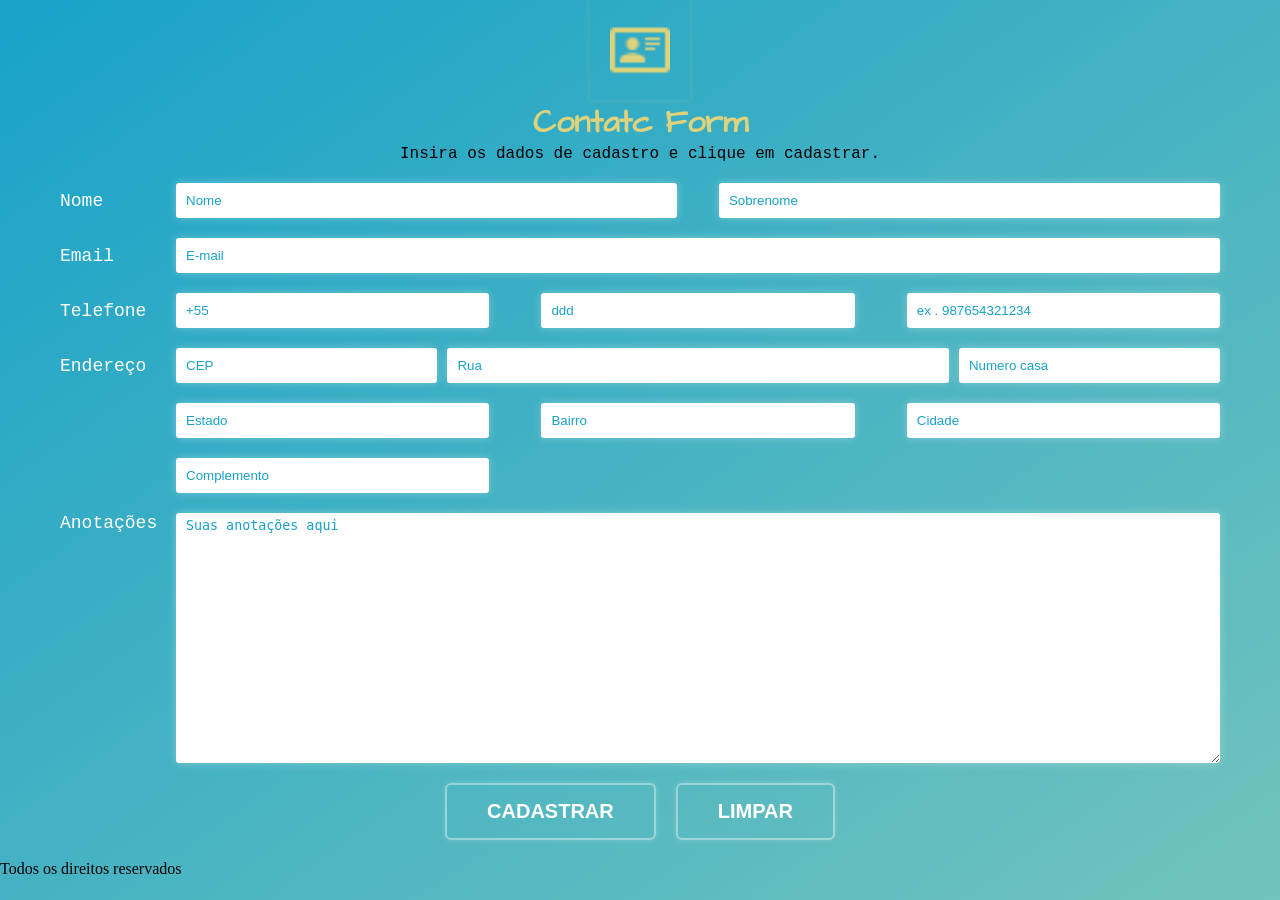
<file: ContactForm/index.html>
<!DOCTYPE html>
<html lang="pt-BR">

<head>
    <meta charset="UTF-8">
    <meta name="viewport" content="width=device-width, initial-scale=1.0">
    <title>Cadastro de Contatos</title>
    <link rel="stylesheet" href="./css/style.css">
    <link rel="stylesheet" href="./responsivo/responsivo.css">
</head>

<body>
    <header class="form-header">
        <div class="container container--flex">
            <img src="./images/mdi_drivers-license-outline.png" alt="Imagem do usuário ilustrativo"
                class="form-header__image-perfil" />
            <h1 class="form-header__title">Contatc Form</h1>
            <p class="form-header__text">Insira os dados de cadastro e clique em cadastrar.</p>
        </div>
    </header>
    <main>
        <div class="container">
            <form class="form-contact" action="">


                <div class="form-contact__linha">
                    <div class="form-contact__col-a">
                        <label class="form-contact__label" for="nome">Nome</label>
                    </div>
                    <div class="form-contact__col-b">
                        <input class="form-contact__input form-contact__input--metade" type="" id="nome" name="nome"
                            placeholder="Nome">
                        <input class="form-contact__input form-contact__input--metade" type="text" id="sobrenome"
                            name="sobrenome" placeholder="Sobrenome">
                    </div>
                </div>



                <div class="form-contact__linha">
                    <div class="form-contact__col-a">
                        <label class="form-contact__label" for="email">Email</label>
                    </div>
                    <div class="form-contact__col-b">
                        <input class="form-contact__input form-contact__input--inteiro" type="email" id="email"
                            name="Email" placeholder="E-mail">
                    </div>
                </div>

                <div class="form-contact__linha">
                    <div class="form-contact__col-a">
                        <label class="form-contact__label" for="telefone">Telefone</label>
                    </div>
                    <div class="form-contact__col-b">
                        <input class="form-contact__input form-contact__input--terco" type="number" id="numeroPais"
                            name="numeroPais" placeholder="+55">
                        <input class="form-contact__input form-contact__input--terco" type="number" id="ddd" name="ddd"
                            placeholder="ddd">
                        <input class="form-contact__input form-contact__input--terco" type="number" id="exemplo"
                            name="exemplo" placeholder="ex . 987654321234">
                    </div>
                </div>

                <div class="form-contact__linha">
                    <div class="form-contact__col-a">
                        <label class="form-contact__label" for="endereco">Endereço</label>
                    </div>
                    <div class="form-contact__col-b">
                        <input class="form-contact__input form-contact__input--quarto" type="number" id="cep" name="cep" 
                            placeholder="CEP" maxlength="8" onblur="buscarEndereco(this.value);">
                        <input class="form-contact__input form-contact__input--metade" type="text" id="rua" name="rua"
                            placeholder="Rua">
                        <input class="form-contact__input form-contact__input--quarto" type="text" id="numeroCasa"
                            name="numero" placeholder="Numero casa">
                    </div>
                </div>

                <div class="form-contact__linha">
                    <div class="form-contact__col-a">
                        <label class="form-contact__label" for="endereco"></label>
                    </div>
                    <div class="form-contact__col-b">
                        <input class="form-contact__input form-contact__input--terco" type="text" id="estado"
                            name="estado" placeholder="Estado">
                        <input class="form-contact__input form-contact__input--terco" type="text" id="bairro"
                            name="bairro" placeholder="Bairro">
                        <input class="form-contact__input form-contact__input--terco" type="text" id="cidade"
                            name="cidade" placeholder="Cidade">
                    </div>
                </div>
                <div class="form-contact__linha">
                    <div class="form-contact__col-a">
                        <label class="form-contact__label" for=""></label>
                    </div>
                    <div class="form-contact__col-b">
                        <input class="form-contact__input form-contact__input--terco" type="text" id="complemento"
                            name="Complemento" placeholder="Complemento">
                    </div>
                </div>

                <div class="form-contact__linha--anotacao">
                    <div class="form-contact__col-a">
                        <label class="form-contact__label" for="anotacoes">Anotações</label>
                    </div>
                    <div class="form-contact__col-b">
                        <textarea class="form-contact__input form-contact__input--area" name="Anotações"
                            id="anotacoes">Suas anotações aqui</textarea>
                    </div>
                </div>


                <div class="botoes">
                    <button onclick="validarFormulario()" class="btn-submit" type="button">Cadastrar</button>
                    <button class="btn-submit" type="button">Limpar</button>
                </div>
            </form>
        </div>

    </main>

    <footer>
        Todos os direitos reservados
    </footer>

    <script src="./js/script.js"></script>
</body>

</html>
</file>
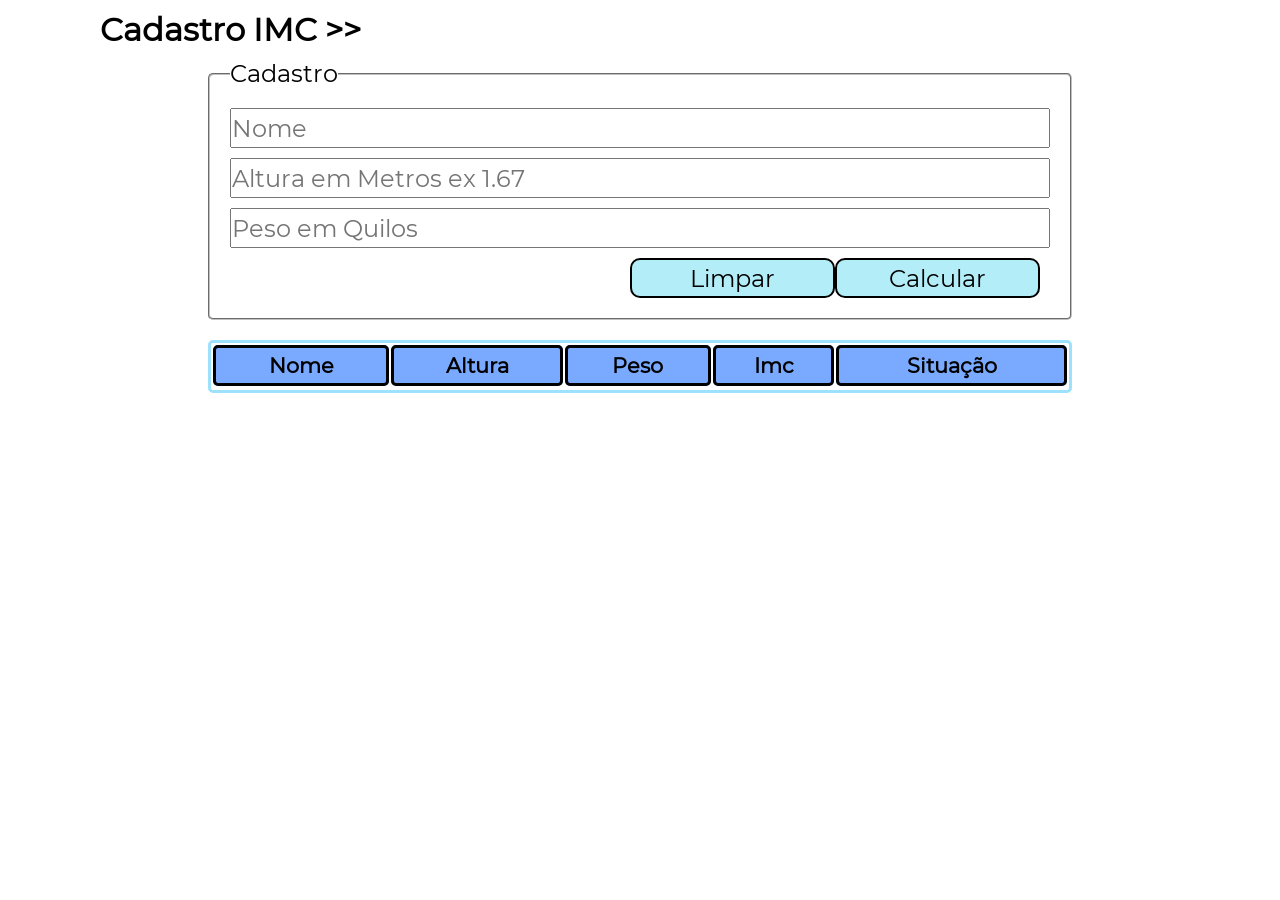
<file: imc-javascript-main/index.html>
<!DOCTYPE html>
<html lang="pt-br">

<head>
    <meta charset="UTF-8">
    <meta name="viewport" content="width=device-width, initial-scale=1.0">
    <meta http-equiv="X-UA-Compatible" content="ie=edge">
    <title>Formulários</title>
    <link rel="stylesheet" href="css/style.css">
</head>

<body onload="carregarCadastros()">
    <h1>Cadastro IMC >></h1>
    <form>
        <fieldset>
            <legend>Cadastro</legend>

            <input type="text" id="nome" placeholder="Nome">
            <input type="number" id="altura" placeholder="Altura em Metros ex 1.67">
            <input type="number" id="peso" placeholder="Peso em Quilos">
            <button type="button" onclick="calcular()">Calcular</button>
            <button type="reset">Limpar</button>
        </fieldset>
    </form>
    <section>
        <table>
            <thead>
                <tr>
                    <th>Nome</th>
                    <th>Altura</th>
                    <th>Peso</th>
                    <th>Imc</th>
                    <th>Situação</th>
                </tr>
            </thead>

            <tbody id="cadastro">
                <tr>
                </tr>
            </tbody>
        </table>
    </section>


    <script src="./js/script.js"></script>
</body>

</html>
</file>
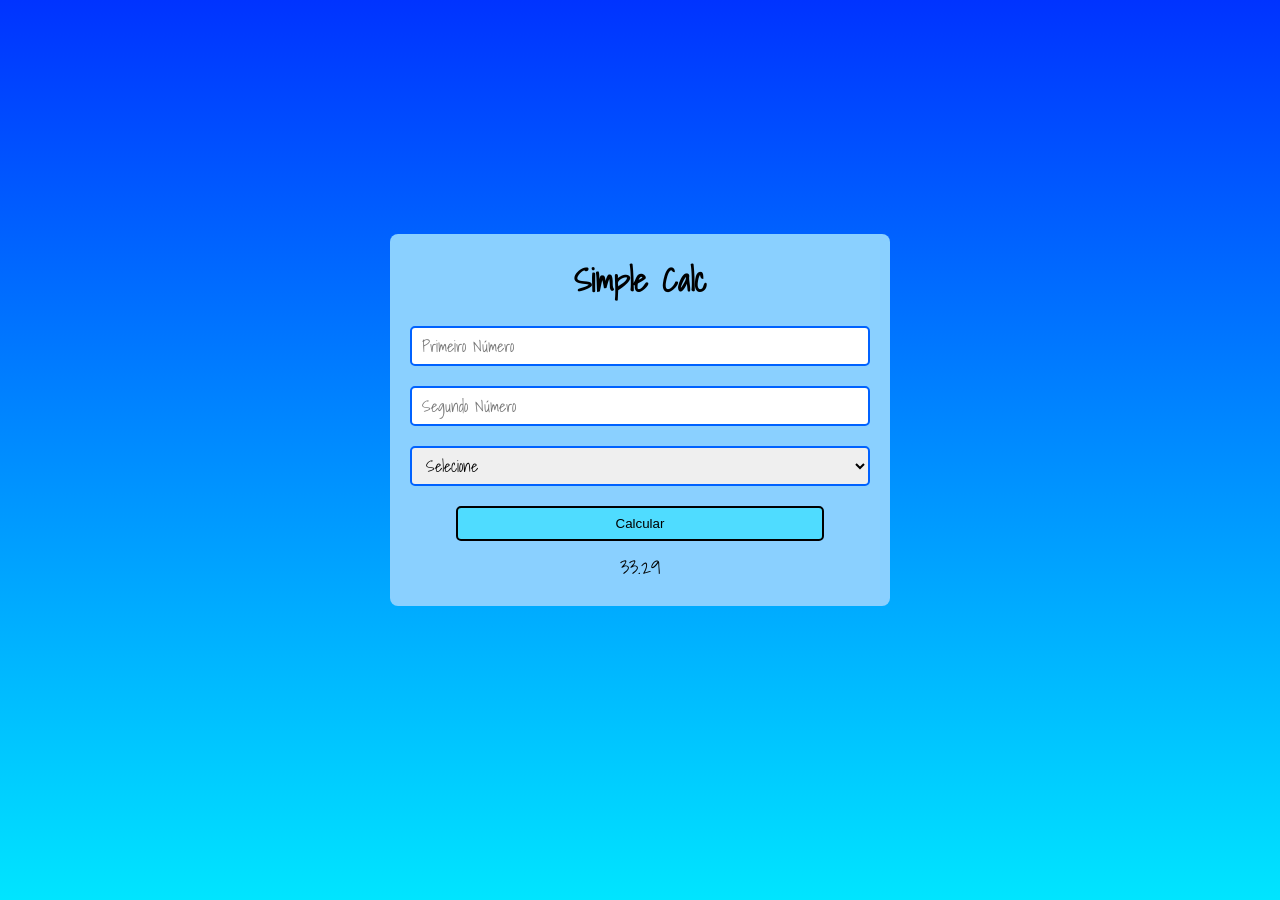
<file: simple-calc-main/index.html>
<!DOCTYPE html>
<html lang="en">

<head>
    <meta charset="UTF-8">
    <meta http-equiv="X-UA-Compatible" content="IE=edge">
    <meta name="viewport" content="width=device-width, initial-scale=1.0">
    <title>Document</title>
    <link rel="stylesheet" href="./css/style.css">
</head>

<body onload="carregarDados()">
    <div class="page">

        <form action="" class="calc">
            <h1 class="calc__title">Simple Calc</h1>
            <input class="calc__field" autocomplete="off" type="number" id="n1" placeholder="Primeiro Número">
            <input class="calc__field" autocomplete="off" type="number" id="n2" placeholder="Segundo Número">

            <select class="calc__field calc__select" id="operacao">
                <option value="">Selecione</option>
                <option value="soma">Adição</option>
                <option value="subtracao">Subtração</option>
                <option value="multiplicacao">Multiplicação</option>
                <option value="divisao">Divisão</option>
            </select>

            <button class="calc__button" onclick="calcular()">Calcular</button>

            <span class="calc__result" id="resultado">33.29</span>
        </form>
       
        <section class="data" id="cadastro">
            
    
    </section>
    </div>

    

    <script src="./js/funcoes.js"></script>
</body>

</html>
</file>
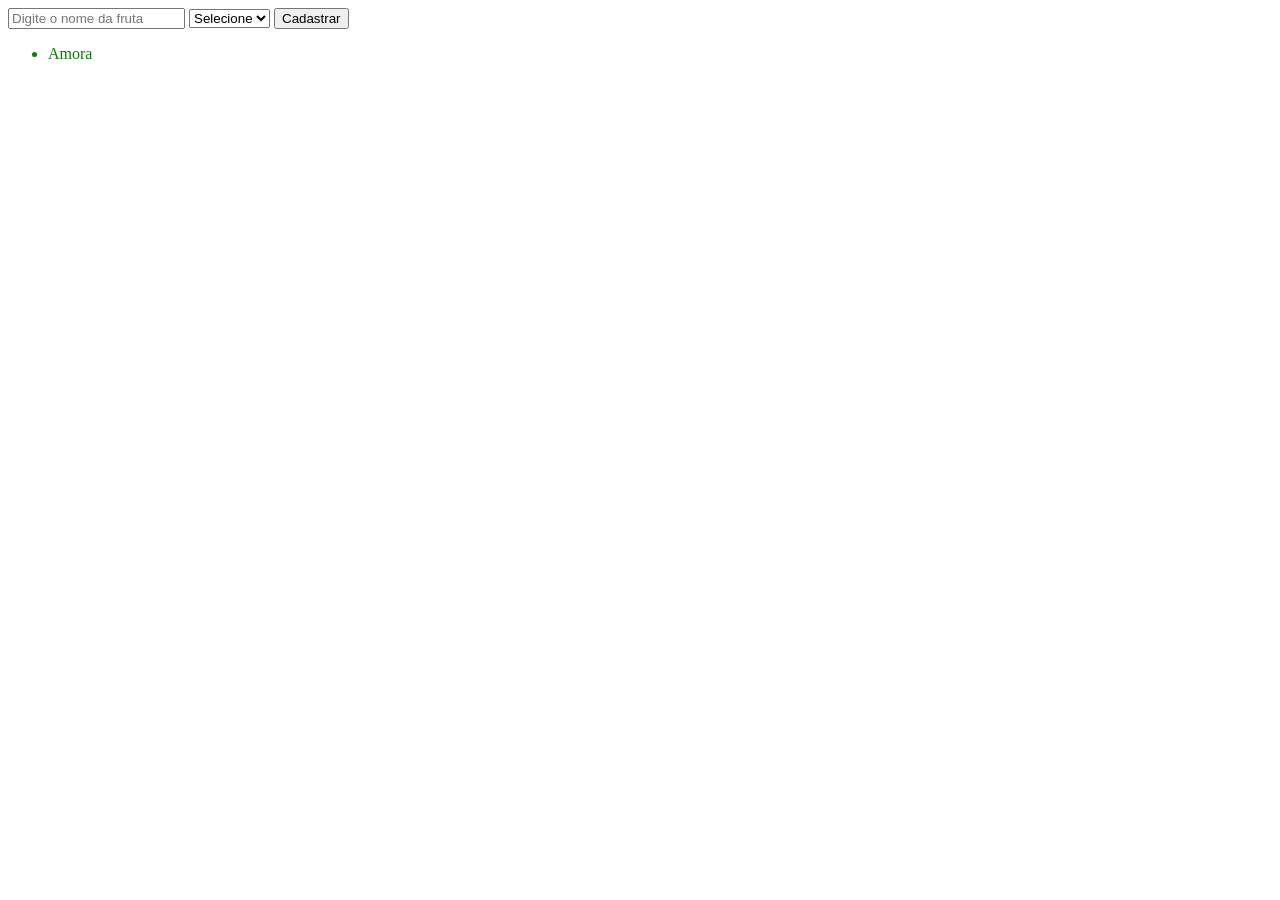
<file: DOM/ElementoPeloClassName-Exercicio.html>
<!DOCTYPE html>
<html lang="pt-BR">
<head>
    <meta charset="UTF-8">
    <meta name="viewport" content="width=device-width, initial-scale=1.0">
    <title>Document</title>
    <style>
        .corsim {
            color: green;
        }
        .cornao {
            color: red;
        }
    </style>
</head>
<body>
    <input type="text" id="fruta" placeholder="Digite o nome da fruta" >
    <select name="" id="nomeClasse">
        <option value="">Selecione</option>
        <option value="corsim">Corsim</option>
        <option value="cornao">Cornao</option>
    </select>
    <button onclick="cadastrarFruta()" type="button">Cadastrar</button>
    <ul id="listaFrutas">
        <li class="corsim">Amora</li>
    </ul>

    <script>
        function cadastrarFruta(){
         const fruta = document.getElementById("fruta").value;
         const nomeClasse = document.getElementById("nomeClasse").value;
         const listaFrutas = document.getElementById("listaFrutas");

         console.log(fruta);
         console.log(nomeClasse);

         if(fruta.trim().length == 0 || nomeClasse.trim().length == 0){
            alert("Preencha todos os campos!")
            return false;
         }

         listaFrutas.innerHTML += `<li class="${nomeClasse}">${fruta}</li>`
         document.getElementById("fruta").value ="";
         document.getElementById("nomeClasse").value ="";

        }
    </script>
</body>
</html>
</file>
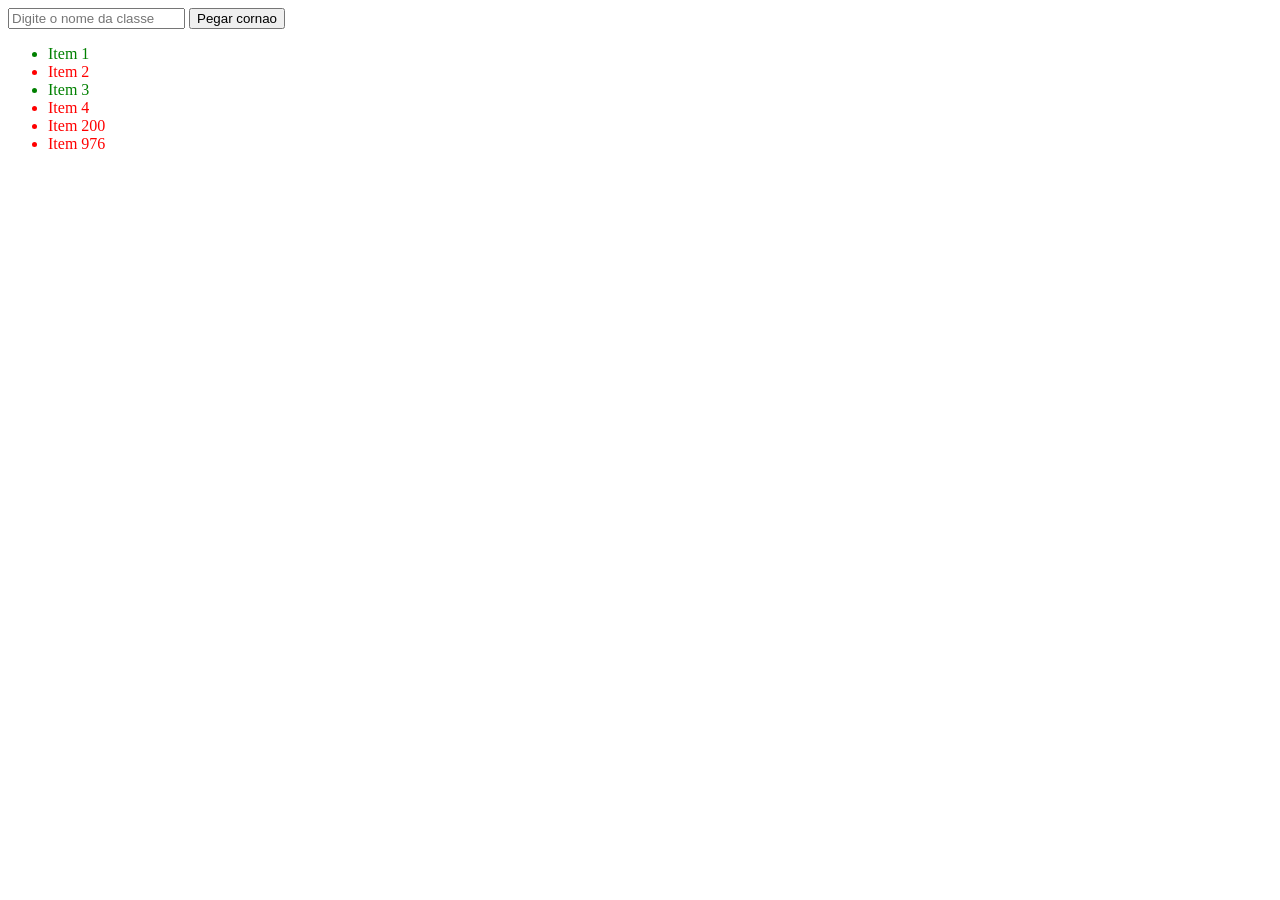
<file: DOM/ElementoPeloClassName.html>
<!DOCTYPE html>
<html lang="pt-BR">
<head>
    <meta charset="UTF-8">
    <meta name="viewport" content="width=device-width, initial-scale=1.0">
    <title>Document</title>
    <style>
        .corsim {
            color: green;
        }
        .cornao {
            color: red;
        }
    </style>
</head>
<body>
    <input type="text" onblur="getElements(this.value)" placeholder="Digite o nome da classe">
    <button onclick="getElements();">Pegar cornao</button>
    <!-- ul>(li.corsim{Item $}+li.cornao{Item $})*2-->
    <ul>
        <li class="corsim">Item 1</li>
        <li class="cornao">Item 2</li>
        <li class="corsim">Item 3</li>
        <li class="cornao">Item 4</li>
        <li class="cornao">Item 200</li>
        <li class="cornao">Item 976</li>
    </ul>
    <script>
        function getElements(nomeClasse = "cornao") {
            let Elementos = document.getElementsByClassName(nomeClasse);

            console.log(Elementos);
            if(Elementos.length == 0){
                console.log("Não existem elementos para mostrar");
                return false;
            }
            for (let i = 0; i < Elementos.length; i++) {
                console.log(Elementos[i].textContent);
            }
        }
    </script>
</body>
</html>
</file>
<file: ContactForm/css/style.css>
/*  */

@font-face {
    font-family: Architects;
    src: url(../css/fonts/Architects_Daughter/ArchitectsDaughter-Regular.ttf);
}

/* Reset Css */

* {
    margin: 0;
    padding: 0;
    box-sizing: border-box;
}

body {
    /* background-color: pink; */
    width: 100vw;
    min-height: 100vh;
    background-image: linear-gradient(to right bottom, #18A2C9, #72C3BD);
    background-repeat: no-repeat;
}

.container {
    width: 100%;
    max-width: 1200px;
    margin: 0 auto;
    /* border: 1px solid white; */

}

.container--flex {
    display: flex;
    justify-content: center;
    align-items: center;
    flex-direction: column;
}

.form-header__image-perfil {
    width: 100px;
    padding: 20px;

    box-shadow: 0 0 7px rgba(222, 210, 124, 0.2);
}

.form-header__title {
    color: #DED27C;
    font-family: Architects, sans-serif;
}

.form-header__text {
    font-family: 'Courier New', Courier, monospace;
}

/* Formulário de contato */
.form-contact {
    padding: 20px;
}

.form-contact__linha {
    display: flex;
    justify-content: space-between;
    align-items: center;
    margin-bottom: 20px;
    width: 100%;
    /* height: 60px; */
    /* border: 1px solid yellowgreen; */
}


.form-contact__col-a {
    width: 10%;
    height: 100%;
    /* border: 1px solid red; */
}

.form-contact__col-b {
    display: flex;
    justify-content: space-between;
    width: 90%;
    height: 100%;
    /* border: 1px solid red; */
}

/* tudo oq é padrão nos inputs ficará aq */
.form-contact__input {
    padding: 5px 10px;
    color: #18A2C9;
    height: 35px;
    border: none;
    box-shadow: 0 0 10px rgba(255, 255, 255, 0.3);
    outline: none;
    border-radius: 3px;
    transition: background-color 0.4s, color 0.4s;
    /* margin-bottom: 3px; */
}
.form-contact__input::placeholder{
    color: #18A2C9;
}
.form-contact__input:focus {
    background-color: #18A2C9;
    color: white;
    box-shadow: 0 0 10px rgba(255, 255, 255, 0.4);
    
}

.form-contact__input--metade {
    /* deixar espaço pra trabalhar entre eles */
    width: 48%;
}
.form-contact__input--terco {
    /* deixar espaço pra trabalhar entre eles */
    width: 30%;
}
.form-contact__input--quarto {
    /* deixar espaço pra trabalhar entre eles */
    width: 25%;
}

.form-contact__label {
    color: white;
    font-weight: 500;
    font-size: 18px;
    font-family: 'Courier New', Courier, monospace;
}

.form-contact__input--inteiro{
    width: 100%;
}
.form-contact__input--area{
    width: 100%;
    height: 250px;
}

.form-contact__linha--anotacao {
    display: flex;
    justify-content: center;
    margin-bottom: 20px;
    width: 100%;
    /* height: 60px; */
    /* border: 1px solid yellowgreen; */
}
.botoes {
  display: flex;
  justify-content: center;
  gap: 20px; /* espaço entre os botões */
  margin-top: auto;
}

.btn-submit {
  padding: 15px 40px;
  font-size: 20px;
  font-weight: bold;
  color: white;
  background: transparent;
  border: 2px solid rgba(255, 255, 255, 0.4);
  border-radius: 6px;
  cursor: pointer;
  text-transform: uppercase;
  transition: 0.3s ease;
  box-shadow: 0 0 6px rgba(255, 255, 255, 0.2);
}

.btn-submit:hover {
  background: rgba(255, 255, 255, 0.08);
  border-color: white;
}
</file>
<file: ContactForm/responsivo/responsivo.css>
/* DESKTOP FIRST */
/* DESKTOP >= 992 até  */

*{
    margin: 0;
    padding: 0;
    box-sizing: border-box;
}

/* desktop */
h1{
    font-family: Arial, Helvetica, sans-serif;

}

/* breakpoint | Ponto de quebra do layout */
/* tablets (768 até 991px)*/
@media screen and (max-width: 991px) {
    
}

/* smartphones (oc até 767px)*/
@media (max-width: 767px){
    .form-header_contact-form{
        font-size: 28px;
        text-align: center;
    }

    .form-header__text{
        text-align: center;
        padding: 0 15px;
    }

    .form-contact__linha{
        flex-direction: column;
        align-items: stretch;
        gap: 8px;
    }

    .form-contact__col-a{
        display: none;
    }

    .form-contact__col-b{
        width: 100%;
        flex-direction: column;
        gap: 12px;
    }

    .form-contact__input--metade,
    .form-contact__input--terco,
    .form-contact__input--quarto,
    .form-contact__input--inteiro{
        width: 100%;
    }

    .form-contact_textarea{
        height: 180px;
    }

    .form-contact__col-b-botoes{
        flex-direction: column;
        width: 100%;
    }

    .form-contact__col-b-botoes button{
        width: 100%;
    }

    .form-contact__footer{
        font-size: 14px;
        text-align: center;
        padding: 10px;
    }
}
</file>
<file: imc-javascript-main/css/style.css>
/* @import url('https://fonts.googleapis.com/css?family=Montserrat'); */
 
@font-face {
    font-family: 'Montserrat';
    src: url('../fonts/Montserrat/Montserrat-Regular.ttf') /*Para os demais navegadores*/;
    /* font-weight: normal;
    font-style: normal; */
}

/* Reset de página */

* {
    margin: 0;
    padding: 0;
    box-sizing: border-box;
}

body {
    font-family: 'Montserrat', sans-serif;
    font-size: 16px;
    background: #ffffff;
    color: rgb(0, 0, 0);
    padding: 10px;
}

h1 { font-size: 1.5rem; }

form, table {
    width: 100%;
    margin: 0 auto;
    border-radius: 3px;
}

form { margin-top: 10px; }

form fieldset {
    padding: 8px;
    border-radius: 5px;
}

form input, form button { height: 35px; }

form input {
    font-family: 'Montserrat', sans-serif;
    width: 100%;
    height: 35px;
    font-size: 1rem;
    margin-bottom: 10px;
}

form input:focus {
    color: rgba(0, 4, 255, 0.769);
    background-color: rgb(228, 239, 255);
    outline-color: #aaeeee;
    outline-width: 5px;
    border: none
}

form input:focus::placeholder { color: rgba(128, 128, 128, 0.4); }

form button {
    width: 25%;
    height: 35px;
    float: right;

    color: rgb(0, 0, 0);
    font-family: 'Montserrat', sans-serif;
    font-size: 0.9rem;
    background-color: #b3eef8;

    border: 2px solid rgb(0, 0, 0);
    border-radius: 10px;
    outline: none;
}

form button[type="button"] { margin-right: 10px; }

section { margin-top: 20px; }

table {
    border: 3px solid rgb(158, 225, 253);
    border-radius: 5px;
    font-size: 0.8rem;
}

table th, table td {
    padding: 4px;
    border: 3px solid rgb(0, 0, 0);
    border-radius: 5px;
}
table th { font-weight: bold !important; }

table thead tr {
    background-color: rgb(121, 170, 255);
    color: #000000;
}

/* 
    (odd) para linhas ímpares e 
    (even) para linhas pares
*/
table tbody tr:nth-child(odd) { background-color: rgb(112, 205, 255); }

table tbody tr:nth-child(even) { background-color: #ffffff; }

table tbody { text-align: center; }


table td:first-of-type { text-align: left;
text-transform: capitalize; }

/* tablets */

@media screen and (min-width: 768px) {
    
    h1 { font-size: 2rem }

    form, table { width: 80%; }

    form fieldset { padding: 20px; }

    form fieldset legend {
        font-size: 1.5rem;
    }

    form input, form button {
        font-size: 1.5rem;
        height: 40px;
    }
    
    table { font-size: 1.3rem; }

    table th, table td { padding: 5px; }
}

@media screen and (min-width: 1200px) {
    
    body  {
        max-width: 1100px;
        margin: 0 auto;
    }
}
</file>
<file: simple-calc-main/css/style.css>
@font-face {
    font-family: 'ShadowsIntoLight';
    src: url(../fonts/Shadows_Into_Light/ShadowsIntoLight-Regular.ttf);
}

*{
    margin: 0;
    padding: 0;
    box-sizing: border-box;
}

body {
    height: 100vh;
    background-image: linear-gradient(to bottom, #0033ff, #00e5ff) ;
    background-repeat: no-repeat;
    font-family: 'ShadowsIntoLight';
}

/* papel de container */
.page {
    height: 100vh;
    flex-direction: column;
    display: flex;
    justify-content: center;
    align-items: center;
}

/* formulário */
.calc {
    display: flex;
    flex-direction: column;
    justify-content: center;
    align-items: center;

    width: 90%;
    max-width: 500px;
    /* height: 65%; */
    padding: 20px;

    background-color: rgb(138, 208, 255);
    border-radius: 8px;
}
.calc__title {
    margin-bottom: 20px;
    color: #000000;
}

.calc__field {
    width: 100%;
    height: 40px;
    padding: 10px;
    margin-bottom: 20px;
    font-size: 16px;
    font-family: 'ShadowsIntoLight';

    border: 2px solid #0062ff;
    border-radius: 5px;
    transition: background-color .4s;
}

.calc__select {
    padding: 0 10px;
}

.calc__button {
    width: 80%;
    height: 35px;
    
    color: rgb(0, 0, 0);
    background-color: #4fdcff;
    border: 2px solid #000000;
    border-radius: 5px;
}

.calc__result {
    width: 80%;
    height: 35px;
    margin-top: 10px;
    font-size: 20px;
    text-align: center;
    font-weight: 300;
}

.calc__field:focus {
    background-color: #a4ffff;
    color: rgb(38, 0, 255);
    outline-color: #58a0ff;
}
.calc__field:focus::placeholder {
    color: #2d6ba8
}



.data {
    display: flex;
    flex-wrap: wrap;
    gap: 20px;
    margin-top: 20px;
    width: 100%;
    /* border: 1px solid white; */
    padding: 20px;
}
.data__card-result {
    display: flex;
    flex-direction: column;
    justify-content: center;
    gap: 10px;
    background-color: rgb(135, 235, 250);
    width: 150px;
    height: 150px;
    padding: 10px;
    font-size: 12px;
    font-family: 'Courier New', Courier, monospace;
    padding: 5px;
    border: #000000 solid 3px;
    border-radius: 15px;
}


@media screen and (min-width: 1200px) {
    .page {
        max-width: 1200px;
        margin: 0 auto;
    }   
}
</file>
